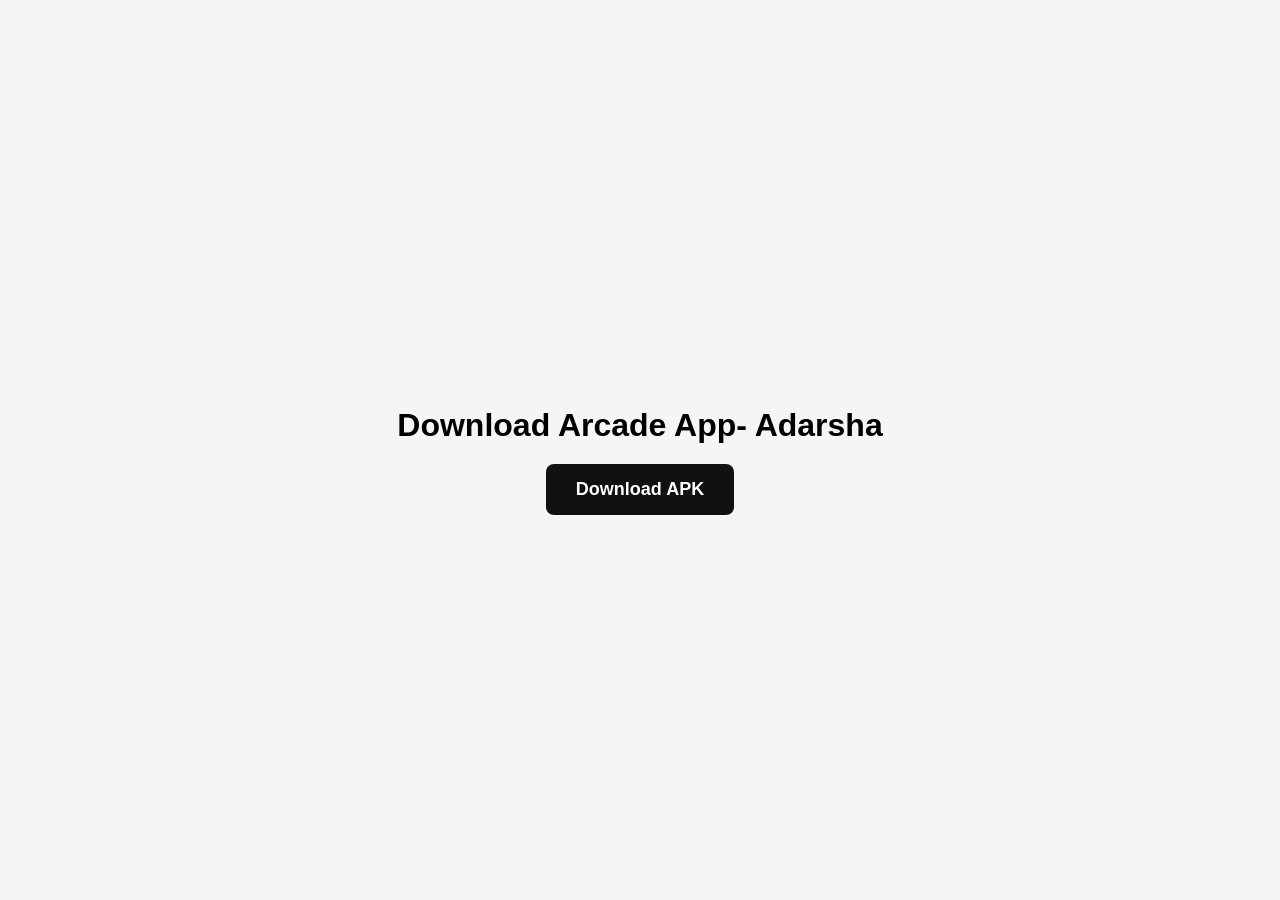
<file: download.html>
<!DOCTYPE html>
<html lang="en">
<head>
  <meta charset="UTF-8">
  <meta name="viewport" content="width=device-width, initial-scale=1.0">
  <title>Download Adarsha App</title>

  <style>
    body {
      margin: 0;
      min-height: 100vh;
      display: flex;
      align-items: center;
      justify-content: center;
      font-family: Arial, sans-serif;
      background: #f5f5f5;
    }

    .container {
      text-align: center;
    }

    h1 {
      margin-bottom: 20px;
    }

    .download-btn {
      display: inline-block;
      padding: 15px 30px;
      background: #111;
      color: white;
      text-decoration: none;
      border-radius: 8px;
      font-size: 18px;
      font-weight: bold;
    }

    .download-btn:hover {
      background: #333;
    }
  </style>
</head>

<body>

  <div class="container">
    <h1>Download Arcade App- Adarsha</h1>

    <a class="download-btn" href="https://drive.google.com/file/d/1wso-Qm1rpfTA6-DkPcAMxwEZAzd31RJZ/view?usp=drivesdk" download>
      Download APK
    </a>
  </div>

</body>
</html>
</file>
